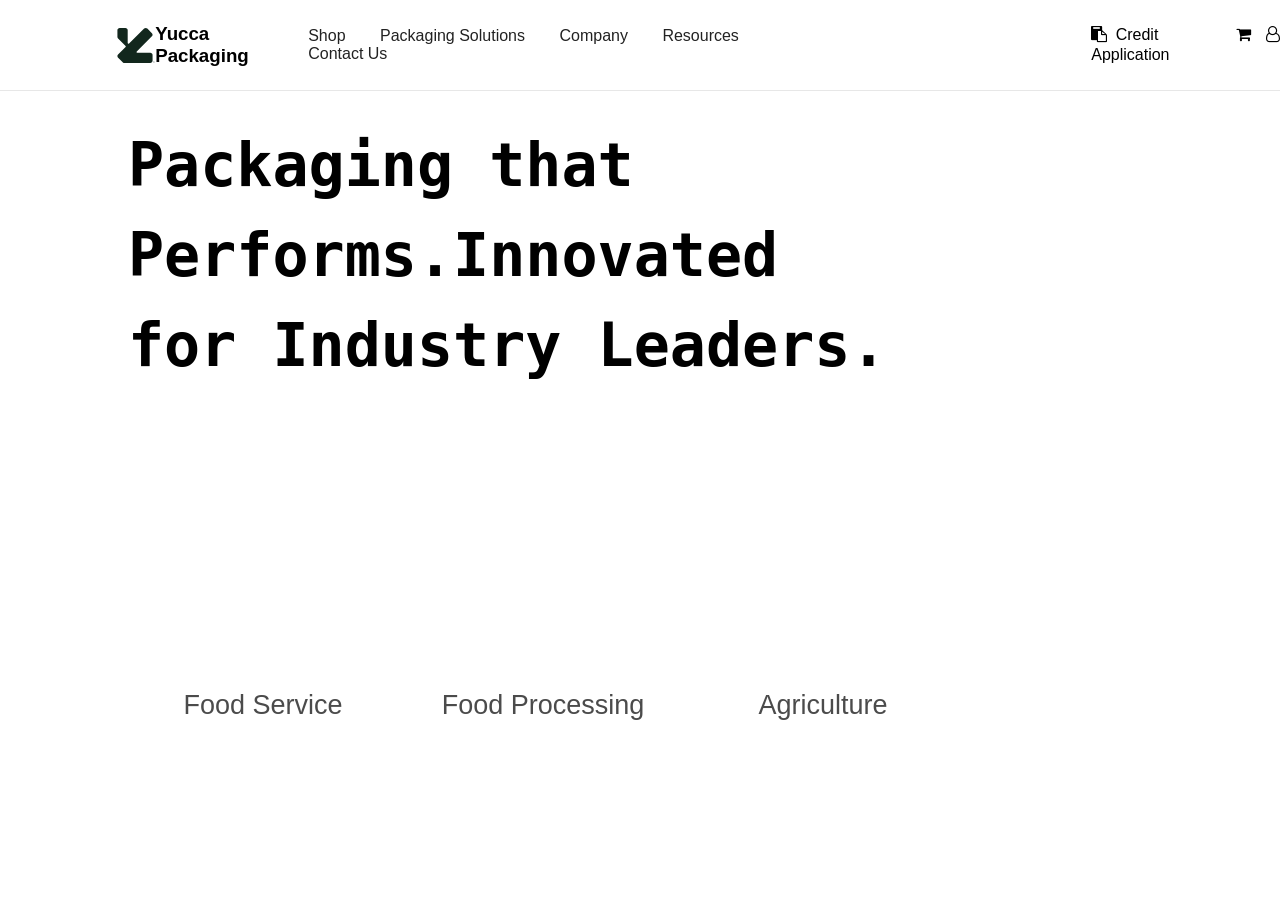
<file: index.html>
<!doctype html>
<html lang="en">
  <head>
    <meta charset="UTF-8" />
    <meta name="viewport" content="width=device-width, initial-scale=1.0" />
    <title>Innovative Packaging Solutions</title>
    <link rel="stylesheet" href="style.css" />
    <link
      rel="stylesheet"
      href="https://cdnjs.cloudflare.com/ajax/libs/font-awesome/4.7.0/css/font-awesome.min.css"
    />
    <link
      href="https://fonts.googleapis.com/css2?family=Roboto&display=swap"
      rel="stylesheet"
    />
  </head>

  <body>
    <header>
      <div class="head-0">
        <img src="logo-icon.svg" alt="" />
        <h3>Yucca Packaging</h3>
      </div>
      <div class="head-1">
        <div class="a0">
          <ul>
            <li>
              <a id="a1">Shop</a>
              <div class="details">
                <div class="content"></div>
                <div class="content"></div>
                <div class="content"></div>
                <div class="content"></div>
              </div>
            </li>
            <li><a id="a1">Packaging Solutions</a></li>
            <div class="details"></div>
            <li><a id="a1">Company</a></li>
            <div class="details"></div>
            <li><a id="a1">Resources</a></li>
            <div class="details"></div>
            <li><a id="a1">Contact Us</a></li>
            <div class="details"></div>
          </ul>
        </div>
      </div>
      <div class="head-2">
        <a href="#"
          ><i
            class="fa fa-clipboard"
            aria-hidden="true"
            style="width: 20px; height: 20px"
          ></i>
          Credit Application</a
        >
        <i class="fa fa-shopping-cart" aria-hidden="true"></i>
        <i class="fa fa-user-o" aria-hidden="true"></i>
      </div>
    </header>

    <section class="hero-section">
      <div class="hero-containt"></div>
      <div class="bx"></div>
      <div class="bx"></div>
      <div class="bx"></div>
    </section>

    <section class="page-1">
      <div class="page-1-containt">
        <div class="text">
          <h1>
            <pre>
Packaging that 
Performs.Innovated 
for Industry Leaders.
          </pre
            >
          </h1>
        </div>
        <div class="msg h">
          Food Service
          <div id="internal-msg">
            <pre>
              Your food service packaging is an extension
              of your brandexperience. Have functional 
              and on-brand items like cups, tubs,bowls, 
              and more readily available for takeout,
              catering, and deli food. Choose standard 
              containers, customised or designed from
              scratch.
            </pre>
          </div>
        </div>
        <div class="msg1 h">
          Food Processing
          <div id="internal-msg"></div>
        </div>
        <div class="msg2 h">
          Agriculture
          <div id="internal-msg"></div>
        </div>
      </div>
    </section>
  </body>
</html>
</file>
<file: style.css>
* {
  margin: 0px;
  padding: 0px;
}
body {
  background-image: url("https://yucca.co.za/wp-content/uploads/2025/09/yucca-packaging-homepage-intro-plastic-cups-for-iced-chilled-drinks_mobile.jpg");
  background-size: cover;
  background-position: 50%;
  font-family: 'Barlow', sans-serif;
}
header {
  height: 90px;
  width: 100%;
  display: flex;
  align-items: center;
  top: 0px;
  position: fixed;
  z-index: 999;
  border-bottom: 1px solid #1313131a;
  pointer: cursor;
}
img {
  width: 40px;
  height: 45px;
}
.head-0 {
  width: 10%;
  display: flex;
  padding: 50px;
  padding-left: 9%;
}
.head-1 {
  display: flex;
  align-items: center;
  justify-content: center;
}
.head-1 ul li {
  list-style: none;
  display: inline-block;
  margin: 0px 15px;
  font-size: 16px;
}

.head-2 {
  width: 200px;
  margin-left: 20%;
  display: flex;
  gap: 15px;
}
.head-2 a {
  text-decoration: none;
  color: black;
}
header:hover {
  background-color: rgb(255, 255, 255);
}

.a0 ul li a {
  text-decoration: none;
  color: #222;
  transition: 0.3s ease;
  position: relative;
  padding-bottom: 5px;
}
.a0 ul li a::after {
  content: "";
  position: absolute;
  left: 50%;
  bottom: -33px;
  width: 100%;
  height: 0px;
  border-radius: 2px;
  background: black;
  transition: all 0.3s ease;
  transform: translatex(-50%);
}
.a0 ul li a:hover:after {
  height: 5px;
}

.details {
  display: none;
  position: absolute;
}
#a1:hover + .details {
  display: block;
  background-color: rgb(0, 0, 0);
  transition: 0.3s ease-in-out;
  top: 100%;
  left: 0px;
  height: 60vh;
  width: 100vw;
}

.hero-section {
  height: 100vh;
  position: relative;
}
.hero-section img {
  width: 100%;
  height: 100%;
  object-fit: cover;
  position: absolute;
  z-index: -1;
}

.page-1 {
  display: flex;
  justify-content: center;
  align-items: center;
}
.page-1-containt {
  top: 120px;
  position: absolute;
  width: 80%;
  height: 80%;
  display: flex;
  flex-direction: center;
  justify-content: center;
  align-items: center;
  color: rgb(0, 0, 0);
  gap: 20px;
}
.text{
  top: 0px;
  left: 0px;
  position: absolute;
  width: 100%;
}
.page-1-containt .text h1{
  font-size: 60px;
  line-height: 90px;
}

.page-1 .page-1-containt .msg{
  width: 270px;
  height: 270px;
  font-size: 27px;
  background-color: #fff;
  display: flex;
  justify-content: center;
  align-items: center;
  border-radius: 12px;
  position: inherit;
  bottom: 0px;
  left: 0px;
  opacity: 0.7;
}
.page-1 .page-1-containt .msg1{
  width: 270px;
  height: 270px;
  font-size: 27px;
  background-color: #fff;
  display: flex;
  justify-content: center;
  align-items: center;
  border-radius: 12px;
  position: inherit;
  left: 280px;
  bottom: 0px;
  opacity: 0.7
}
.page-1 .page-1-containt .msg2{
  width: 270px;
  height: 270px;
  font-size: 27px;
  background-color: #fff;
  display: flex;
  justify-content: center;
  align-items: center;
  border-radius: 12px;
  position: inherit;
  left: 560px;
  bottom: 0px;
  opacity: 0.7;
} 

#internal-msg {
  display: none;
  position: absolute;
  width: 100%;
  height: 100%;
  font-size: 15px;
  background-color: #fff;
  overflow: hidden;
}

.msg:hover #internal-msg {
  display: block;
  transition: all 0.3s ease;
}
</file>
